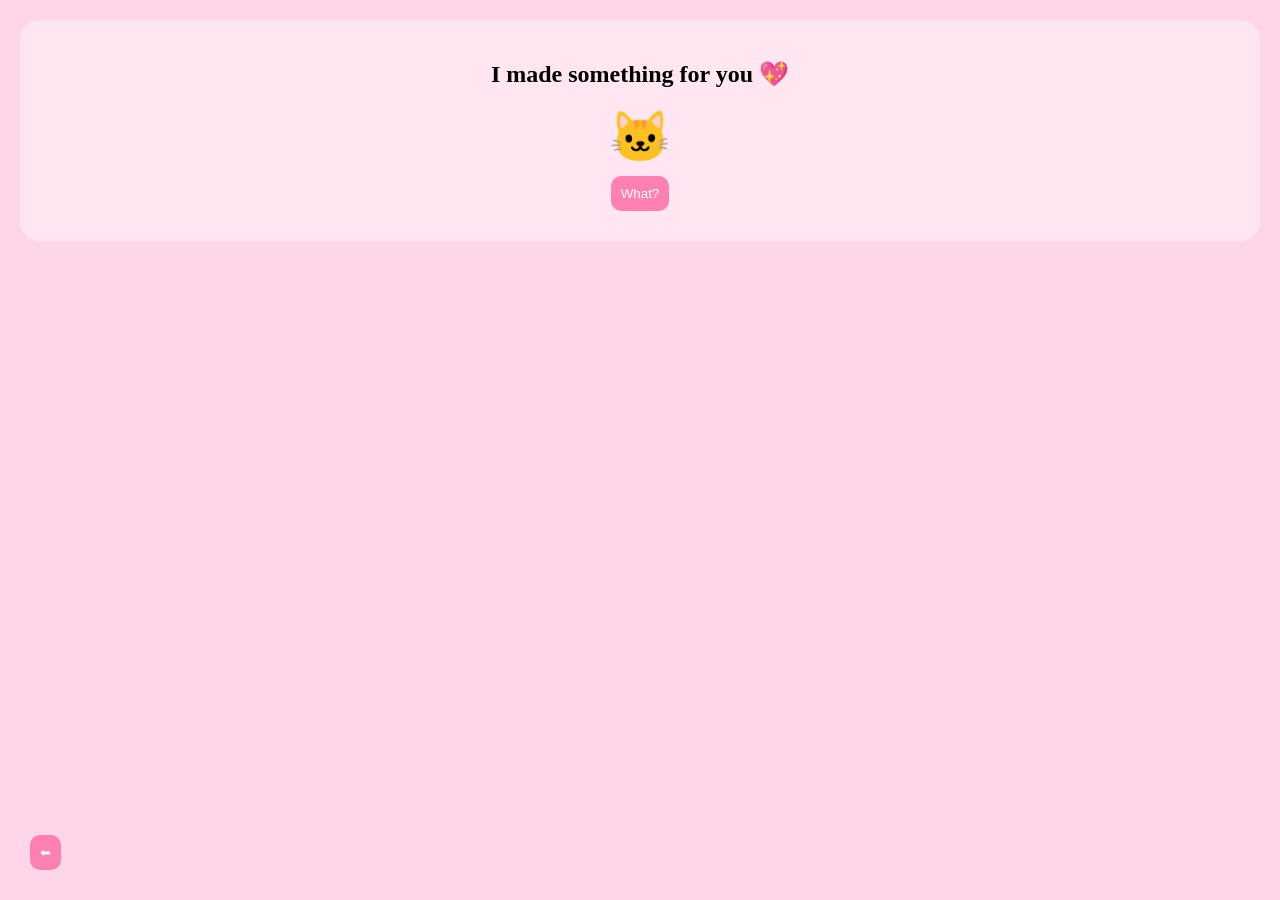
<file: index.html>
<!DOCTYPE html>
<html>
<head>
<meta name="viewport" content="width=device-width, initial-scale=1.0">
<link rel="stylesheet" href="style.css">
</head>

<body>

<audio id="bg-music" loop>
  <source src="music.mp3">
</audio>

<button class="back-btn" onclick="back()">⬅</button>

<div class="card">
  <h2>I made something for you 💖</h2>
  <div class="doll">🐱</div>
  <button onclick="go('page2.html')">What?</button>
</div>

<script src="script.js"></script>
</body>
</html>
</file>
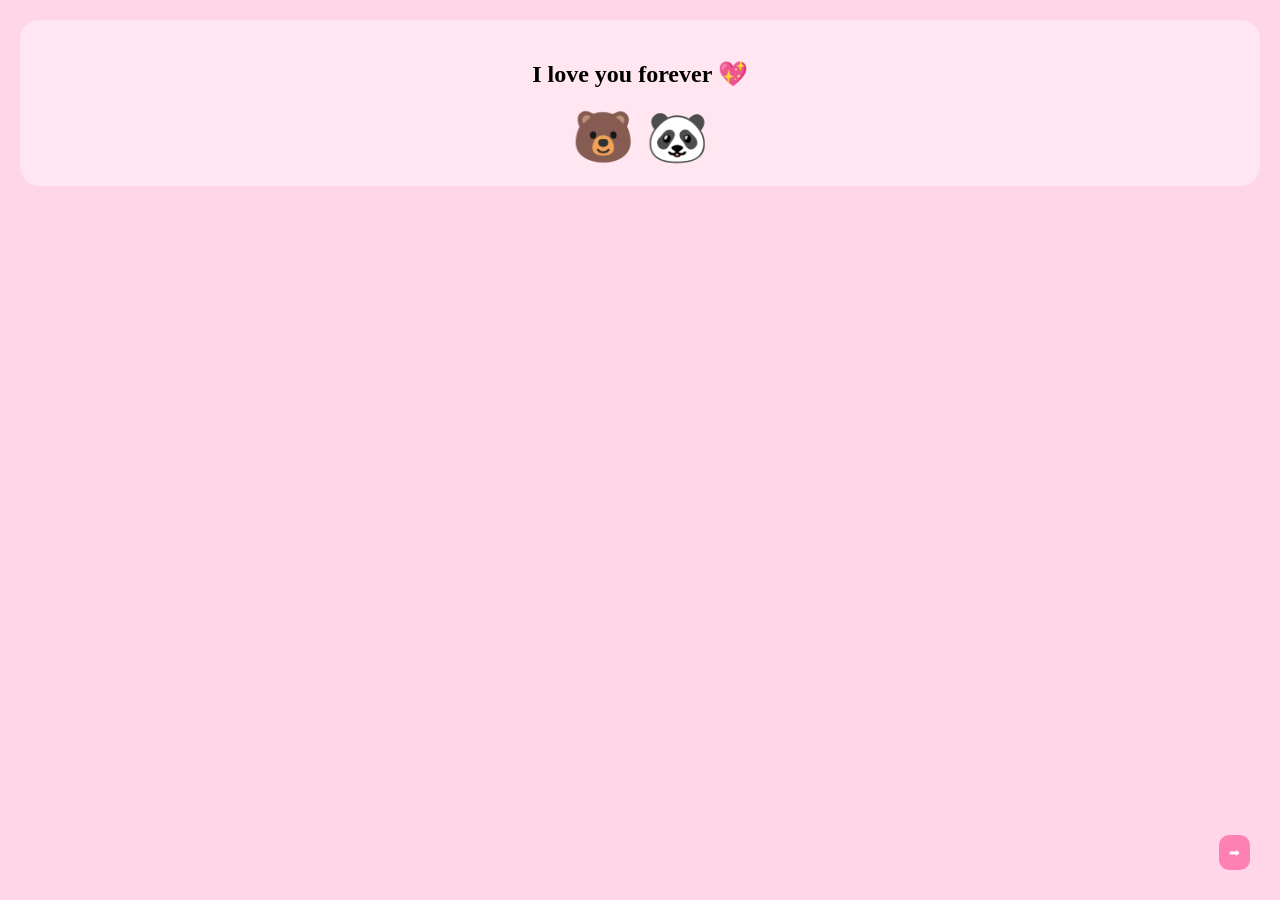
<file: final.html>
<!DOCTYPE html>
<html>
<head>
<meta name="viewport" content="width=device-width, initial-scale=1.0">
<link rel="stylesheet" href="style.css">
</head>

<body>

<audio id="bg-music" loop>
  <source src="music.mp3">
</audio>

<div class="flowers"></div>

<div class="card">
  <h2>I love you forever 💖</h2>
  <div class="dolls">🐻 🐼</div>
</div>

<button class="next" onclick="go('index.html')">➡</button>

<script src="script.js"></script>
</body>
</html>
</file>
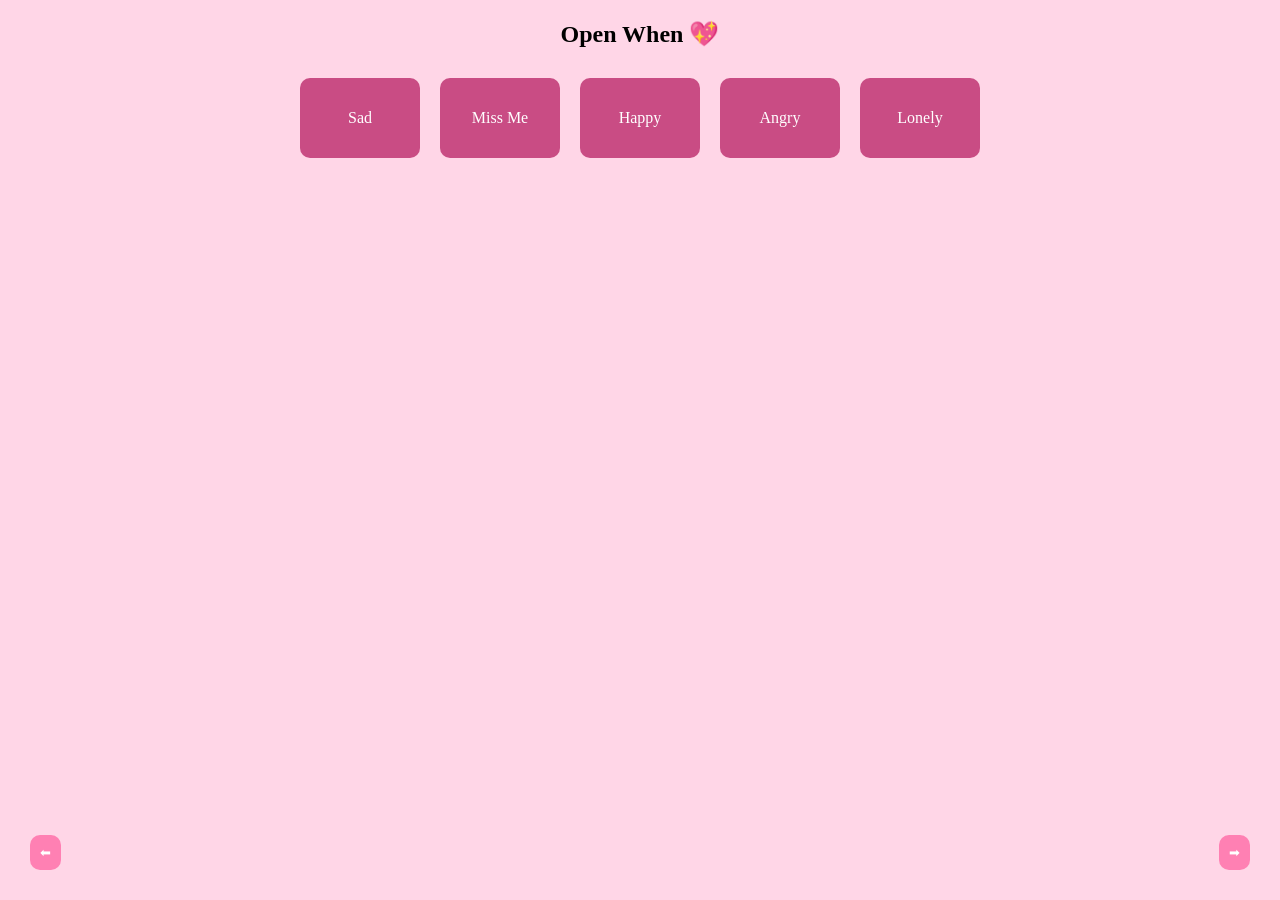
<file: letters.html>
<!DOCTYPE html>
<html>
<head>
<meta name="viewport" content="width=device-width, initial-scale=1.0">
<link rel="stylesheet" href="style.css">
</head>

<body>

<audio id="bg-music" loop>
  <source src="music.mp3">
</audio>

<button class="back-btn" onclick="back()">⬅</button>

<h2>Open When 💖</h2>

<div class="letters">
  <div class="letter" onclick="openLetter(1)">Sad</div>
  <div class="letter" onclick="openLetter(2)">Miss Me</div>
  <div class="letter" onclick="openLetter(3)">Happy</div>
  <div class="letter" onclick="openLetter(4)">Angry</div>
  <div class="letter" onclick="openLetter(5)">Lonely</div>
</div>

<div id="popup" class="popup">
  <span class="close-arrow" onclick="closePopup()">➡</span>
  <img id="photo">
  <p id="line"></p>
</div>

<button class="next" onclick="go('final.html')">➡</button>

<script src="script.js"></script>
</body>
</html>
</file>
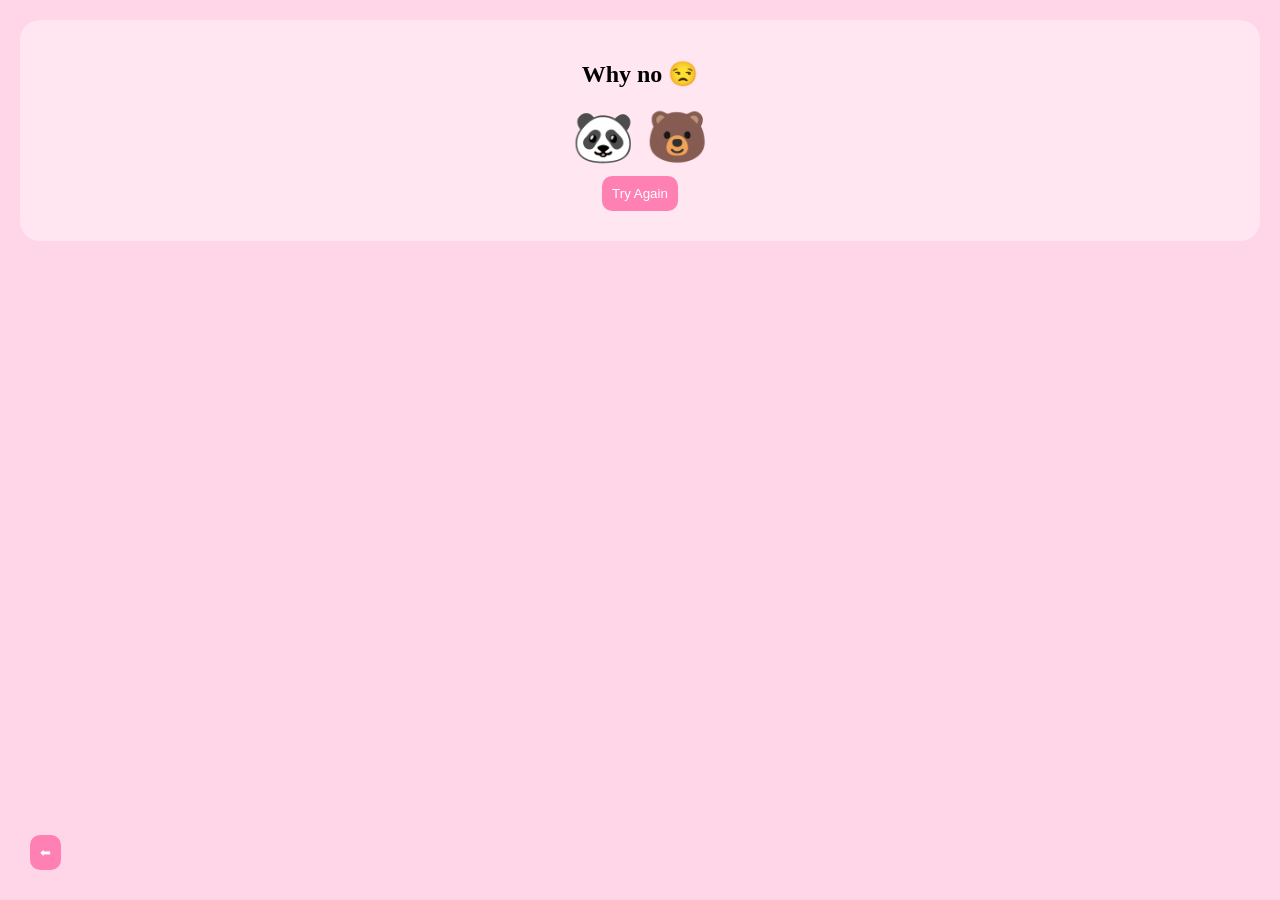
<file: no.html>
<!DOCTYPE html>
<html>
<head>
<meta name="viewport" content="width=device-width, initial-scale=1.0">
<link rel="stylesheet" href="style.css">
</head>

<body>

<audio id="bg-music" loop>
  <source src="music.mp3">
</audio>

<button class="back-btn" onclick="back()">⬅</button>

<div class="card">
  <h2>Why no 😒</h2>
  <div class="dolls">🐼 🐻</div>

  <button onclick="go('page2.html')">Try Again</button>
</div>

<script src="script.js"></script>
</body>
</html>
</file>
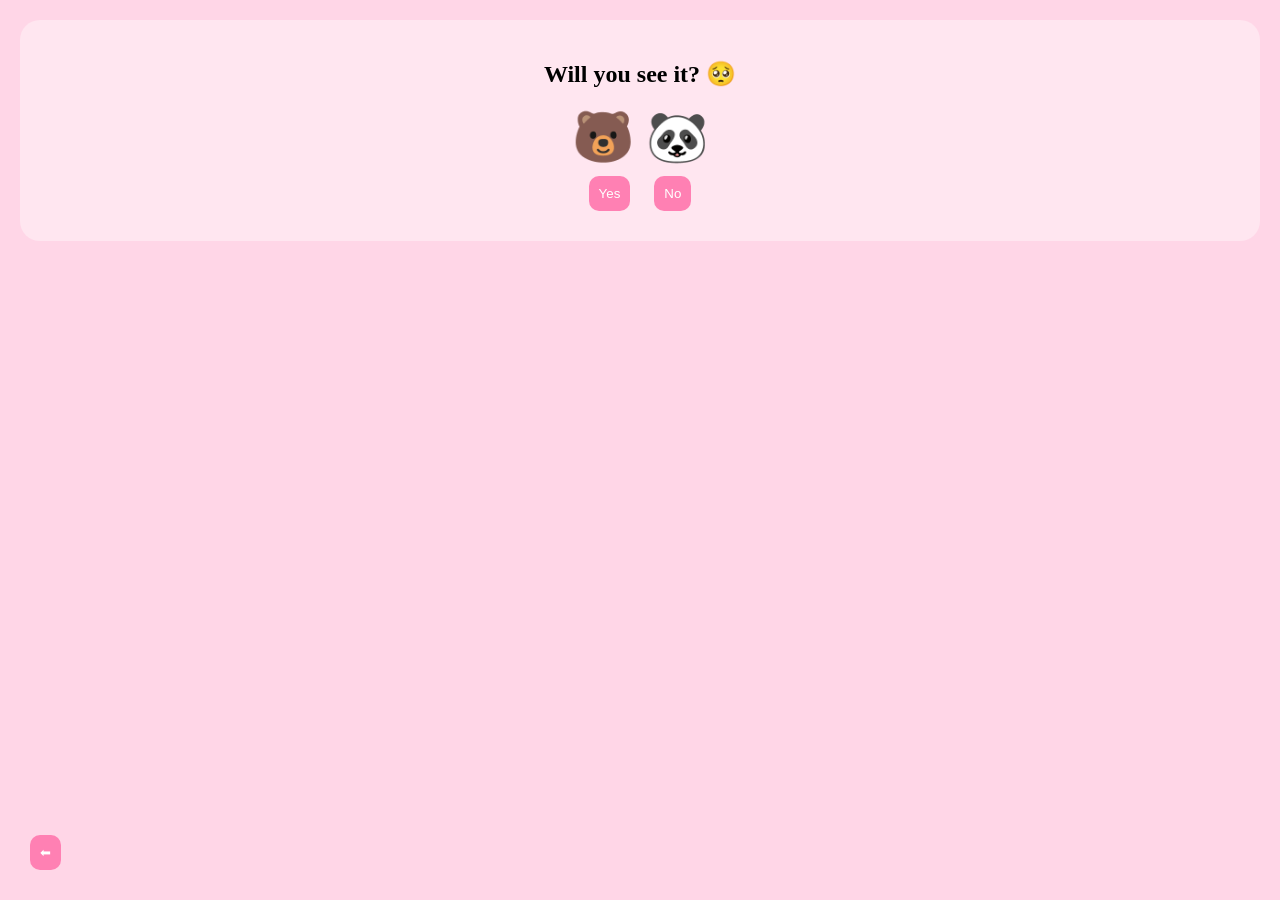
<file: page2.html>
<!DOCTYPE html>
<html>
<head>
<meta name="viewport" content="width=device-width, initial-scale=1.0">
<link rel="stylesheet" href="style.css">
</head>

<body>

<audio id="bg-music" loop>
  <source src="music.mp3">
</audio>

<button class="back-btn" onclick="back()">⬅</button>

<div class="card">
  <h2>Will you see it? 🥺</h2>
  <div class="dolls">🐻 🐼</div>

  <button onclick="go('letters.html')">Yes</button>
  <button onclick="go('no.html')">No</button>
</div>

<script src="script.js"></script>
</body>
</html>
</file>
<file: style.css>
body{
  margin:0;
  font-family:cursive;
  background:#ffd6e7;
  text-align:center;
}

.card{
  background:#ffe6f0;
  margin:20px;
  padding:20px;
  border-radius:20px;
}

button{
  padding:10px;
  border:none;
  border-radius:10px;
  background:#ff80b3;
  color:white;
  margin:10px;
}

#music-btn{
  position:fixed;
  top:10px;
  right:10px;
}

.back-btn{
  position:fixed;
  bottom:20px;
  left:20px;
}

.doll,.dolls{
  font-size:50px;
  animation:bounce 1s infinite;
}

@keyframes bounce{
  50%{transform:translateY(-10px);}
}

.letters{
  display:flex;
  flex-wrap:wrap;
  justify-content:center;
}

.letter{
  width:120px;
  height:80px;
  background:#c94c84;
  margin:10px;
  color:white;
  display:flex;
  justify-content:center;
  align-items:center;
  border-radius:10px;
}

.popup{
  display:none;
  position:fixed;
  top:15%;
  left:10%;
  width:80%;
  background:white;
  padding:10px;
  border-radius:10px;
}

.popup img{
  width:100%;
}

.next{
  position:fixed;
  bottom:20px;
  right:20px;
}

/* flower */
.flowers span{
  position:fixed;
  top:-10px;
  animation:fall linear infinite;
}

@keyframes fall{
  to{transform:translateY(100vh);}
}
.close-arrow{
  font-size:22px;
  display:block;
  text-align:right;
  cursor:pointer;
  margin-bottom:5px;
}
</file>
